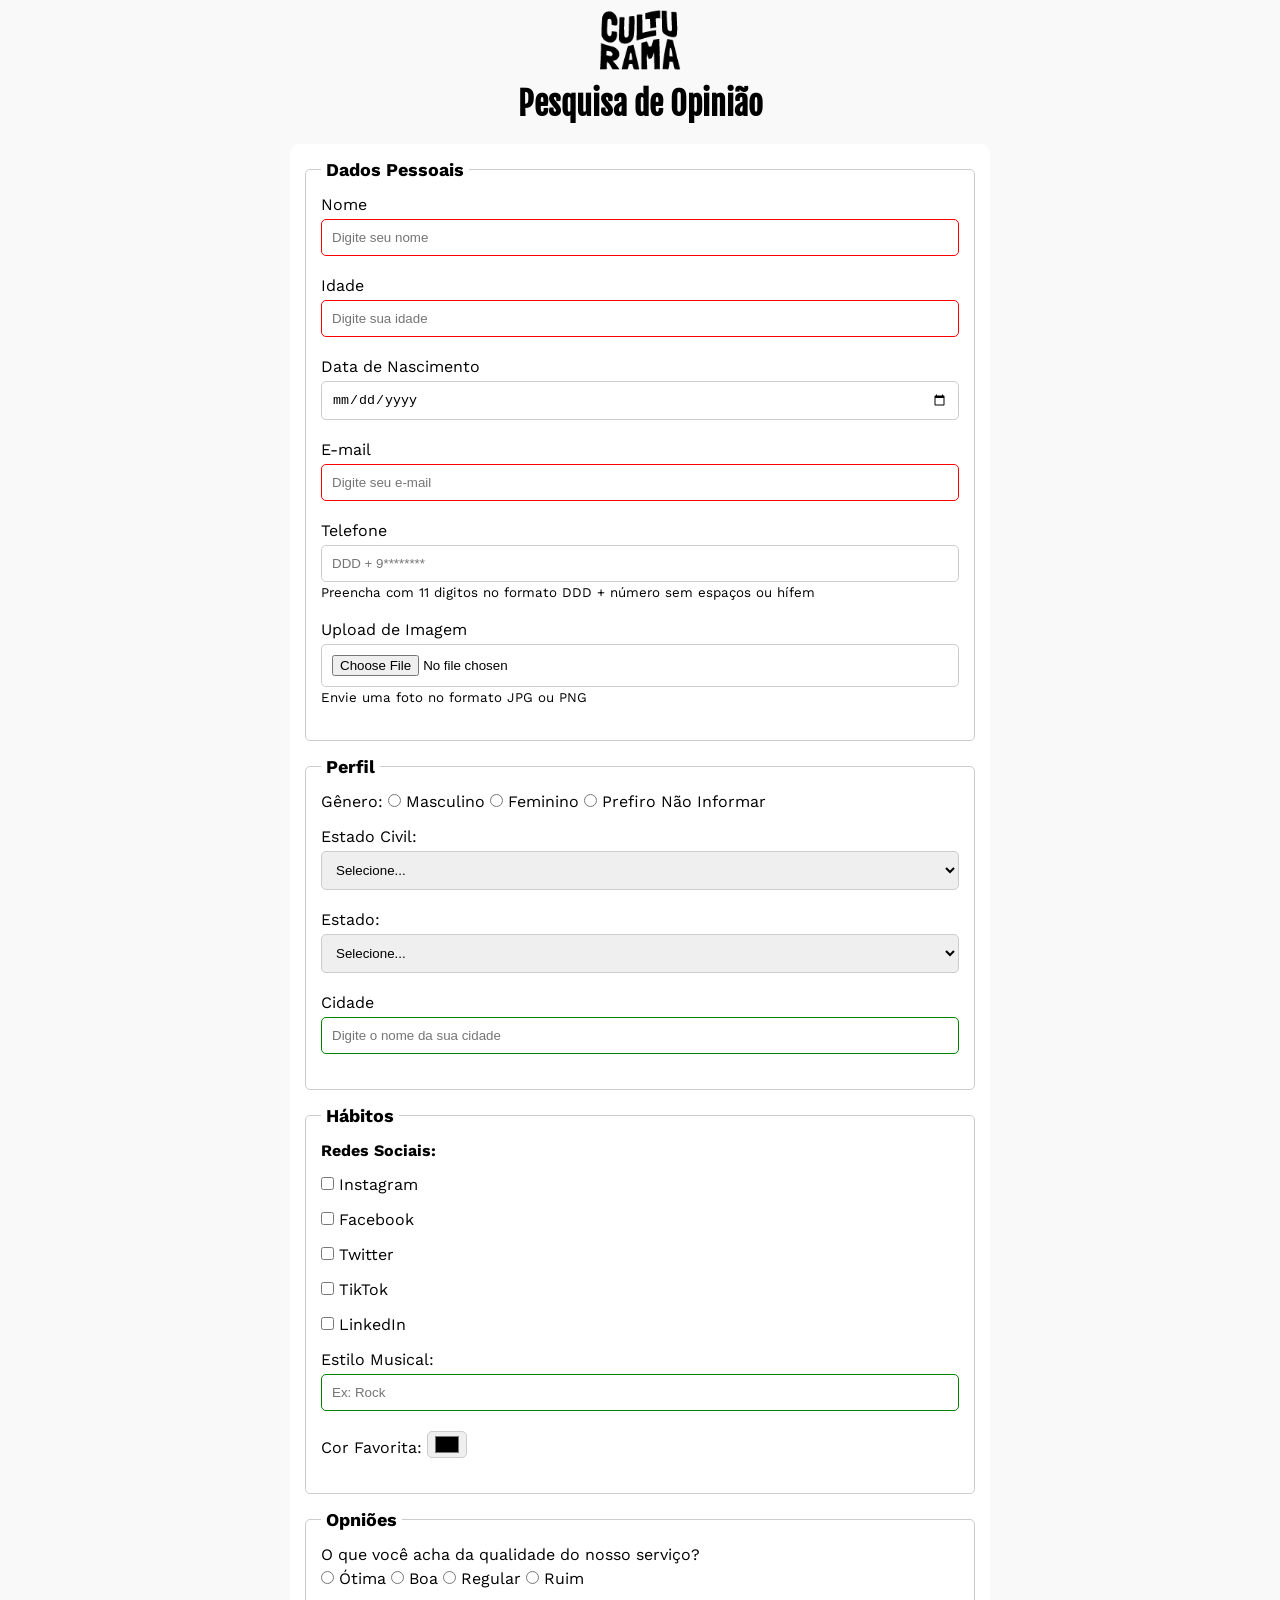
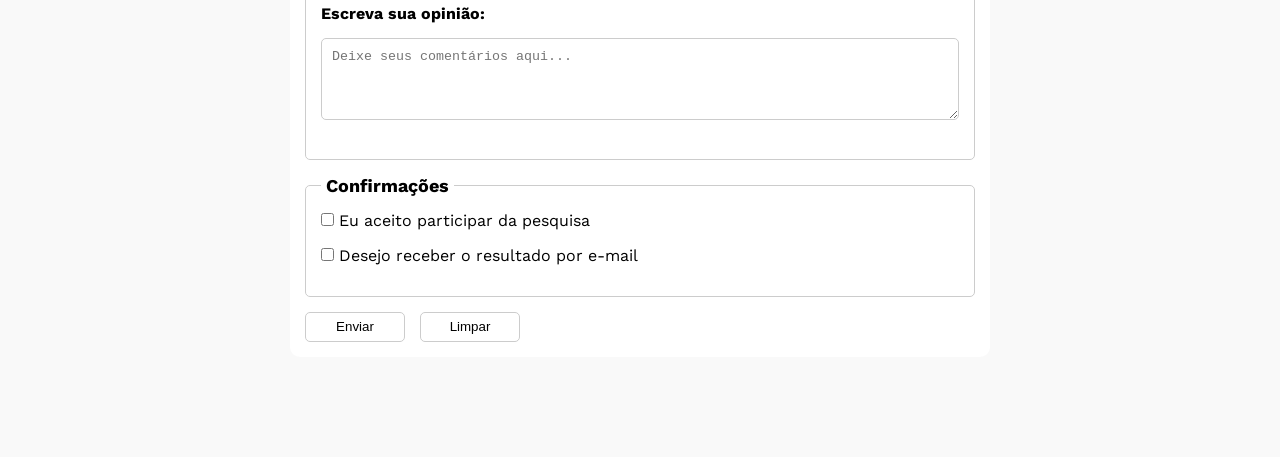
<file: index.html>
<!DOCTYPE html>
<html lang="pt-br">

<head>
    <meta charset="UTF-8">
    <meta name="viewport" content="width=device-width, initial-scale=1.0">
    <link rel="shortcut icon" href="culturama-favico.png">
    <link rel="stylesheet" href="css/style.css">

    <link rel="preconnect" href="https://fonts.googleapis.com">
    <link rel="preconnect" href="https://fonts.gstatic.com" crossorigin>
    <link href="https://fonts.googleapis.com/css2?family=Fjalla+One&family=Work+Sans&display=swap" rel="stylesheet">
    <title>Pesquisa Culturama</title>
</head>

<body>

    <main>

        <header>
            <img src="img/logo-culturama.png" alt="Logo Culturama">
            <h1>Pesquisa de Opinião</h1>
        </header>
        <section>
            <form action="sucesso.html" method="get">
                <fieldset>
                
                    <legend>Dados Pessoais</legend>
                    <label for="name">Nome</label>
                    <input id="name" type="text" name="userName" placeholder="Digite seu nome" required><br>
                    <label for="age">Idade</label>
                    <input id="age" type="number" name="userAge" min="12" max="100" placeholder="Digite sua idade" required><br>
                    <label for="birthDate">Data de Nascimento</label>
                    <input id="birthDate" type="date" name="userBirthDate"><br>
                    <label for="email">E-mail</label>
                    <input id="email" type="email" name="userEmail" placeholder="Digite seu e-mail" required><br>
                    <label for="phoneNumber">Telefone</label>
                    <input id="phoneNumber" type="tel" name="userPhoneNumber" pattern="[0-9]{11}" placeholder="DDD + 9********" aria-describedby="phoneHelp">
                    <small id="phoneHelp">Preencha com 11 digitos no formato DDD + número sem espaços ou hífem</small><br>
                    <label for="image">Upload de Imagem</label>
                    <input id="image" type="file" name="userImage" accept="image/*" aria-describedby="imageHelp"><br>
                    <small id="imageHelp">Envie uma foto no formato JPG ou PNG</small><br>

                </fieldset>

                <fieldset>
                    <legend>Perfil</legend>

                    <label for="userGenero">Gênero:</label>
                    <input id="masc" type="radio" name="userGenero" value="masculino">
                    <label for="masc">Masculino</label>
                
                    <input id="fem" type="radio" name="userGenero" value="feminino">
                    <label for="fem">Feminino</label>
                
                    <input id="naoInformar" type="radio" name="userGenero" value="naoInformar">
                    <label for="naoInformar">Prefiro Não Informar</label><br>

                    <label for="estadoCivil">Estado Civil:</label>
                    <select id="estadoCivil" name="userEstadoCivil">
                        <option value="naoInformado">Selecione...</option>
                        <option value="solteiro">Solteiro</option>
                        <option value="casado">Casado</option>
                        <option value="divorciado">Divorciado</option>
                        <option value="viuvo">Viúvo</option>
                        <option value="uniaoEstavel">União Estável</option>
                    </select><br>

                    <label for="estado">Estado:</label>
                    <select id="estado" name="userEstado" required>
                        <option value="naoInformado">Selecione...</option>
                        <option value="acre">Acre</option>
                        <option value="alagoas">Alagoas</option>
                        <option value="amapa">Amapá</option>
                        <option value="amazonas">Amazonas</option>
                        <option value="bahia">Bahia</option>
                        <option value="ceara">Ceará</option>
                        <option value="distritoFederal">Distrito Federal</option>
                        <option value="espiritoSanto">Espirito Santo</option>
                        <option value="goias">Goiás</option>
                        <option value="maranhao">Maranhão</option>
                        <option value="matoGrossoDoSul">Mato Grosso do Sul</option>
                        <option value="matoGrosso">Mato Grosso</option>
                        <option value="minasGerais">Minas Gerais</option>
                        <option value="para">Pará</option>
                        <option value="paraiba">Paraíba</option>
                        <option value="parana">Paraná</option>
                        <option value="pernambuco">Pernambuco</option>
                        <option value="piaui">Piauí</option>
                        <option value="rioDeJaneiro">Rio de Janeiro</option>
                        <option value="rioGrandeDoNorte">Rio Grande do Norte</option>
                        <option value="rioGrandeDoSul">Rio Grande do Sul</option>
                        <option value="rondonia">Rondônia</option>
                        <option value="roraima">Roraima</option>
                        <option value="santaCatarina">Santa Catarina</option>
                        <option value="saoPaulo">São Paulo</option>
                        <option value="sergipe">Sergipe</option>
                        <option value="tocantins">Tocantins</option>
                    </select><br>

                    <label for="cidade">Cidade</label>
                    <input id="cidade" type="text" name="userCidade" autocomplete="address-level2" placeholder="Digite o nome da sua cidade">
                </fieldset>

                <fieldset>
                    <legend>Hábitos</legend>

                    <p>Redes Sociais:</p>
                    <input id="instagram" type="checkbox" name="social" value="instagram">
                    <label for="instagram">Instagram</label><br>

                    <input id="facebook" type="checkbox" name="social" value="facebook">
                    <label for="facebook">Facebook</label><br>

                    <input id="twitter" type="checkbox" name="social" value="twitter">
                    <label for="twitter">Twitter</label><br>

                    <input id="tiktok" type="checkbox" name="social" value="tiktok">
                    <label for="tiktok">TikTok</label><br>

                    <input id="linkedin" type="checkbox" name="social" value="linkedin">
                    <label for="linkedin">LinkedIn</label><br>

                    <label for="musicStyle">Estilo Musical:</label>
                    <input id="musicStyle" type="text" name="userMusicStyle" list="styleTypes" placeholder="Ex: Rock">
                    <datalist id="styleTypes">
                        <option value="Pop">
                        <option value="Rock">
                        <option value="Sertanejo">
                        <option value="Funk">
                        <option value="MPB">
                        <option value="Eletrônica">
                        <option value="Hip-Hop">
                        <option value="Forró">
                        <option value="Pagode">
                        <option value="Axé">
                    </datalist><br>

                    <label for="favoriteColor">Cor Favorita:</label>
                    <input id="favoriteColor" type="color" name="userFavoriteColor">
                </fieldset>

                <fieldset>
                    <legend>Opniões</legend>
                    <label for="userServiceOpinion">O que você acha da qualidade do nosso serviço?</label><br>
                    <input type="radio" name="userServiceOpinion" id="otima" value="otima">
                    <label for="otima">Ótima</label>
                    <input type="radio" name="userServiceOpinion" id="boa" value="boa">
                    <label for="boa">Boa</label>
                    <input type="radio" name="userServiceOpinion" id="regular" value="regular">
                    <label for="regular">Regular</label>
                    <input type="radio" name="userServiceOpinion" id="ruim" value="ruim">
                    <label for="ruim">Ruim</label><br>

                    <p>Escreva sua opinião:</p>
                    <textarea id="comment" name="userComment" rows="4" cols="50" placeholder="Deixe seus comentários aqui..."></textarea>
                </fieldset>

                <fieldset>
                    <legend>Confirmações</legend>
                
                    <input type="checkbox" name="userLgpd" id="userLgpdTerm" value="confirmacao" required>
                    <label for="userLgpdTerm">Eu aceito participar da pesquisa</label><br>

                    <input type="checkbox" name="userGetResult" id="getResult" value="confirmacao">
                    <label for="getResult">Desejo receber o resultado por e-mail</label>
                </fieldset>

                <button type="submit" aria-label="Enviar dados do formulário">Enviar</button>
                <button type="reset" aria-label="Limpar dados do formulário">Limpar</button>

            </form>
        </section>

    </main>

</body>

</html>
</file>
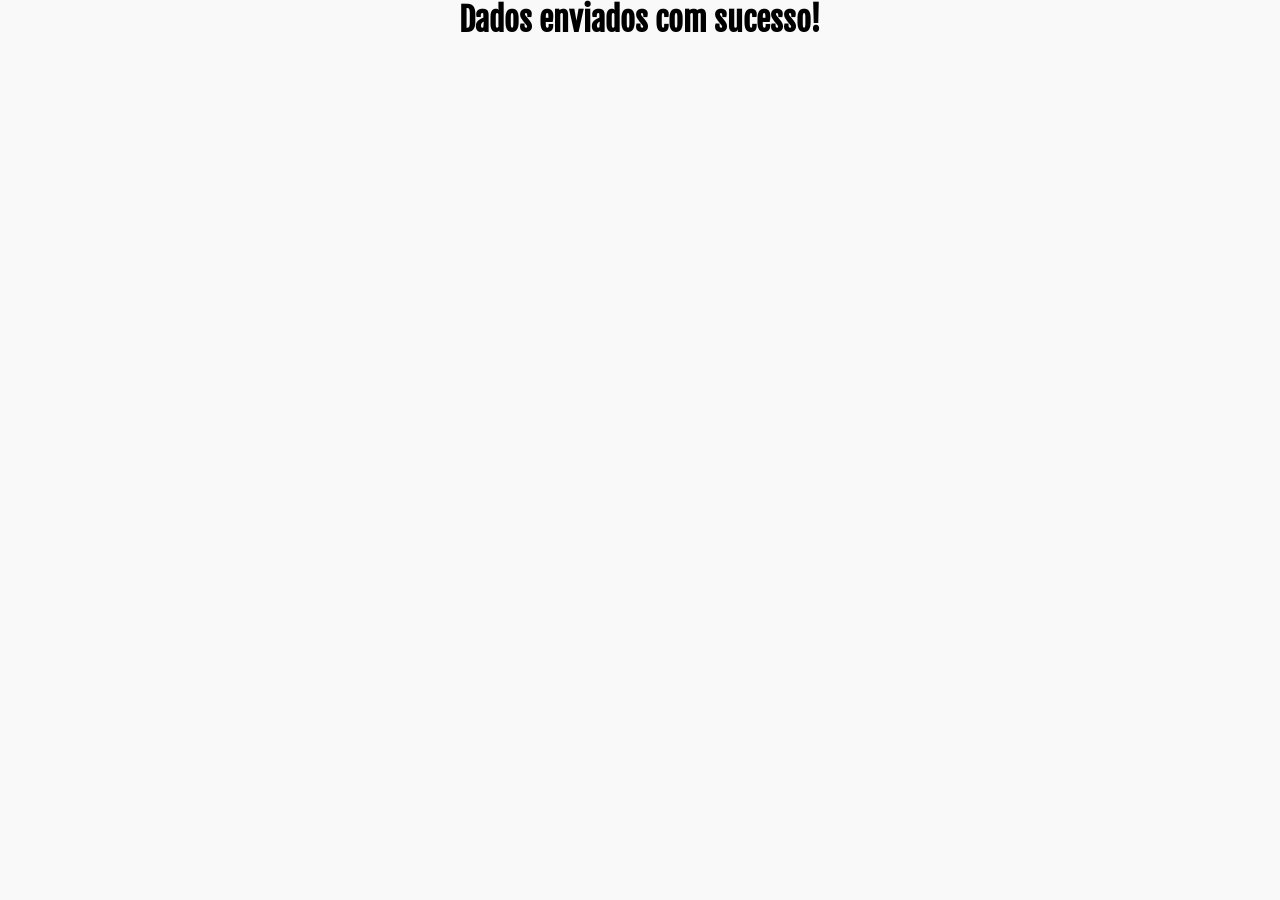
<file: sucesso.html>
<!DOCTYPE html>
<html lang="pt-br">
<head>
    <meta charset="UTF-8">
    <meta name="viewport" content="width=device-width, initial-scale=1.0">
   <link rel="shortcut icon" href="culturama-favico.png">
    <link rel="stylesheet" href="css/style.css">

    <link rel="preconnect" href="https://fonts.googleapis.com">
    <link rel="preconnect" href="https://fonts.gstatic.com" crossorigin>
    <link href="https://fonts.googleapis.com/css2?family=Fjalla+One&family=Work+Sans&display=swap" rel="stylesheet">
    <title>Pesquisa Culturama</title>
</head>
<body>
    <h1 role="alert">Dados enviados com sucesso!</h1>
</body>
</html>
</file>
<file: css/style.css>
* {
    margin: 0;
    padding: 0;
    box-sizing: border-box;
}

body {
    background-color: #f9f9f9;
    font-family: "Work Sans", sans-serif;
}

main {
    width: 100%;
    max-width: 700px;
    margin: 0px auto;
}

header {
    text-align: center;
    margin-bottom: 20px;
}

img {
    width: 100px;
}

h1{
    font-family: "Fjalla One", sans-serif;
    text-align: center;
}

form {
    background-color: #ffffff;
    padding: 15px;
    border-radius: 10px;
    margin-bottom: 100px;
}

fieldset {
    padding: 15px;
    border: 1px solid #cccccc;
    border-radius: 5px;
    margin-bottom: 15px;
}

legend {
    font-weight: bold;
    font-size: 18px;
    padding: 0 5px;
}

label {
    display: inline-block;
    margin-bottom: 5px;
}

p {
    margin-bottom: 15px;
    font-weight: bold;
}

input, select, textarea {
    width: 100%;
    padding: 10px;
    margin-bottom: 20px;
    border: 1px solid #cccccc;
    border-radius: 5px;
}

input[type="tel"], input[type="file"] {
    margin-bottom: 0px;
}

small {
    margin-bottom: 20px;
    display: inline-block;
}

input[type="radio"], input[type="checkbox"] {
    width: auto;
}

input[type="color"] {
    width: 40px;
    padding: 0 5px;
}

input[type="text"]:invalid, 
input[type="number"]:invalid,
input[type="email"]:invalid{
    border-color: red;
}

input[type="text"]:valid, 
input[type="number"]:valid,
input[type="email"]:valid{
    border-color: green;
}

button {
    width: 100px;
    height: 30px;
    margin-right: 10px;
    background-color: #ffffff;
    border: 1px solid #cccccc;
    border-radius: 5px;
    cursor: pointer;
}

button:hover {
    background-color: #f0f0f0;
}
</file>
